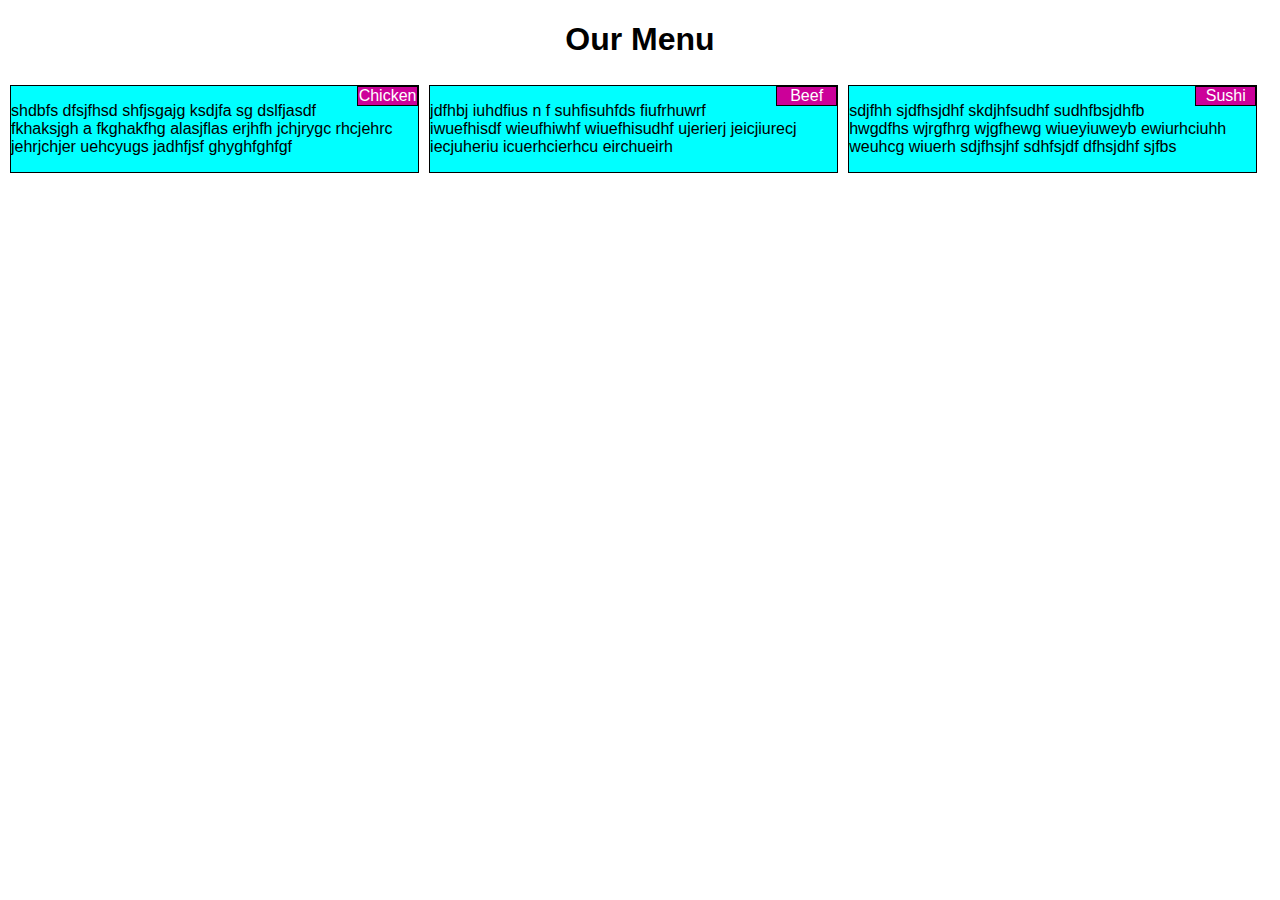
<file: module2-solution/index.html>
<!DOCTYPE html>
<html>
<head>
<meta charset="utf-8">
<meta name="viewport" content="width=device-width, initial-scale=1">
<title>Module 2</title>
<style> 
	* {
		box-sizing: border-box;
	}
	@media (min-width: 992px) {
		.col-lg-1, .col-lg-2, .col-lg-3, .col-lg-4, .col-lg-5, .col-lg-6, .col-lg-7, .col-lg-8, .col-lg-9, .col-lg-10, .col-lg-11, .col-lg-12 {float: left;}
		.col-lg-1 {
			width: 8.33%;
		}
		.col-lg-2 {
			width: 16.66%;
		}
		.col-lg-3 {
			width: 25%;
		}
		.col-lg-4 {
			width: 33%;
		}
		.col-lg-5 {
			width: 41.66%;
		}
		.col-lg-6 {
			width: 50%;
		}
		.col-lg-7 {
			width: 58.33%;
		}
		.col-lg-8 {
			width: 66.66%;
		}
		.col-lg-9 {
			width: 74.99%;
		}
		.col-lg-10 {
			width: 83.33%;
		}
		.col-lg-11 {
			width: 91.66%;
		}
		.col-lg-12 {
			width: 100%;
		}
	}
	@media (min-width: 768px) and (max-width: 991px) {
		.col-mg-1, .col-mg-2, .col-mg-3, .col-mg-4, .col-mg-5, .col-mg-6, .col-mg-7, .col-mg-8, .col-mg-9, .col-mg-10, .col-mg-11, .col-mg-12 {float: left;} 
		.col-mg-1 {
			width: 8.33%;
		}
		.col-mg-2 {
			width: 16.66%;
		}
		.col-mg-3 {
			width: 25%;
		}
		.col-mg-4 {
			width: 33%;
		}
		.col-mg-5 {
			width: 41.66%;
		}
		.col-mg-6 {
			width: 50%;
		}
		.col-mg-7 {
			width: 58.33%;
		}
		.col-mg-8 {
			width: 66.66%;
		}
		.col-mg-9 {
			width: 74.99%;
		}
		.col-mg-10 {
			width: 83.33%;
		}
		.col-mg-11 {
			width: 91.66%;
		}
		.col-mg-12 {
			width: 100%;
		}
	}	
	@media (max-width: 767px) {
		.col-xs-1, .col-xs-2, .col-xs-3, .col-xs-4, .col-xs-5, .col-xs-6, .col-xs-7, .col-xs-8, .col-xs-9, .col-xs-10, .col-xs-11, .col-xs-12 {float: left;}
		.col-xs-1 {
			width: 8.33%;
		}
		.col-xs-2 {
			width: 16.66%;
		}
		.col-xs-3 {
			width: 25%;
		}
		.col-xs-4 {
			width: 33%;
		}
		.col-xs-5 {
			width: 41.66%;
		}
		.col-xs-6 {
			width: 50%;
		}
		.col-xs-7 {
			width: 58.33%;
		}
		.col-xs-8 {
			width: 66.66%;
		}
		.col-xs-9 {
			width: 74.99%;
		}
		.col-xs-10 {
			width: 83.33%;
		}
		.col-xs-11 {
			width: 91.66%;
		}
		.col-xs-12 {
			width: 100%;
		}
	}	
	.box {
		border: 1px solid black;
		background-color: #00FFFF;
		width: 100%;
		height: 100%;
		overflow: hidden;
	}
	.title {
		border: 1px solid black;
		background-color: #CC0099;
		color: white;
		width: 15%;
		float: right;
		text-align: center;
	}
	h1 {
		text-align: center;
	}
	body {
		margin: 5px;
		font-family: helvetica;
	}
</style>
</head>
<body>
	<h1>Our Menu</h1>
	<section class="col-lg-4 col-mg-6 col-xs-12" style="padding: 5px;">
		<div class="box"><div class="title"> Chicken </div>
		<p>shdbfs dfsjfhsd shfjsgajg ksdjfa sg dslfjasdf fkhaksjgh a fkghakfhg alasjflas erjhfh jchjrygc rhcjehrc jehrjchjer uehcyugs jadhfjsf ghyghfghfgf</p></div>
	</section>
	<section class="col-lg-4 col-mg-6 col-xs-12" style="padding: 5px;">
		<div class="box"><div class="title"> Beef </div>
		<p>jdfhbj iuhdfius n f suhfisuhfds fiufrhuwrf iwuefhisdf wieufhiwhf wiuefhisudhf ujerierj jeicjiurecj iecjuheriu icuerhcierhcu eirchueirh</p></div>
	</section>
	<section class="col-lg-4 col-mg-12 col-xs-12" style="padding: 5px;">
		<div class="box"><div class="title"> Sushi </div>
		<p>sdjfhh sjdfhsjdhf skdjhfsudhf sudhfbsjdhfb hwgdfhs wjrgfhrg wjgfhewg wiueyiuweyb ewiurhciuhh weuhcg wiuerh sdjfhsjhf sdhfsjdf dfhsjdhf sjfbs</p></div>
	</section>
</body>
</html>
</file>
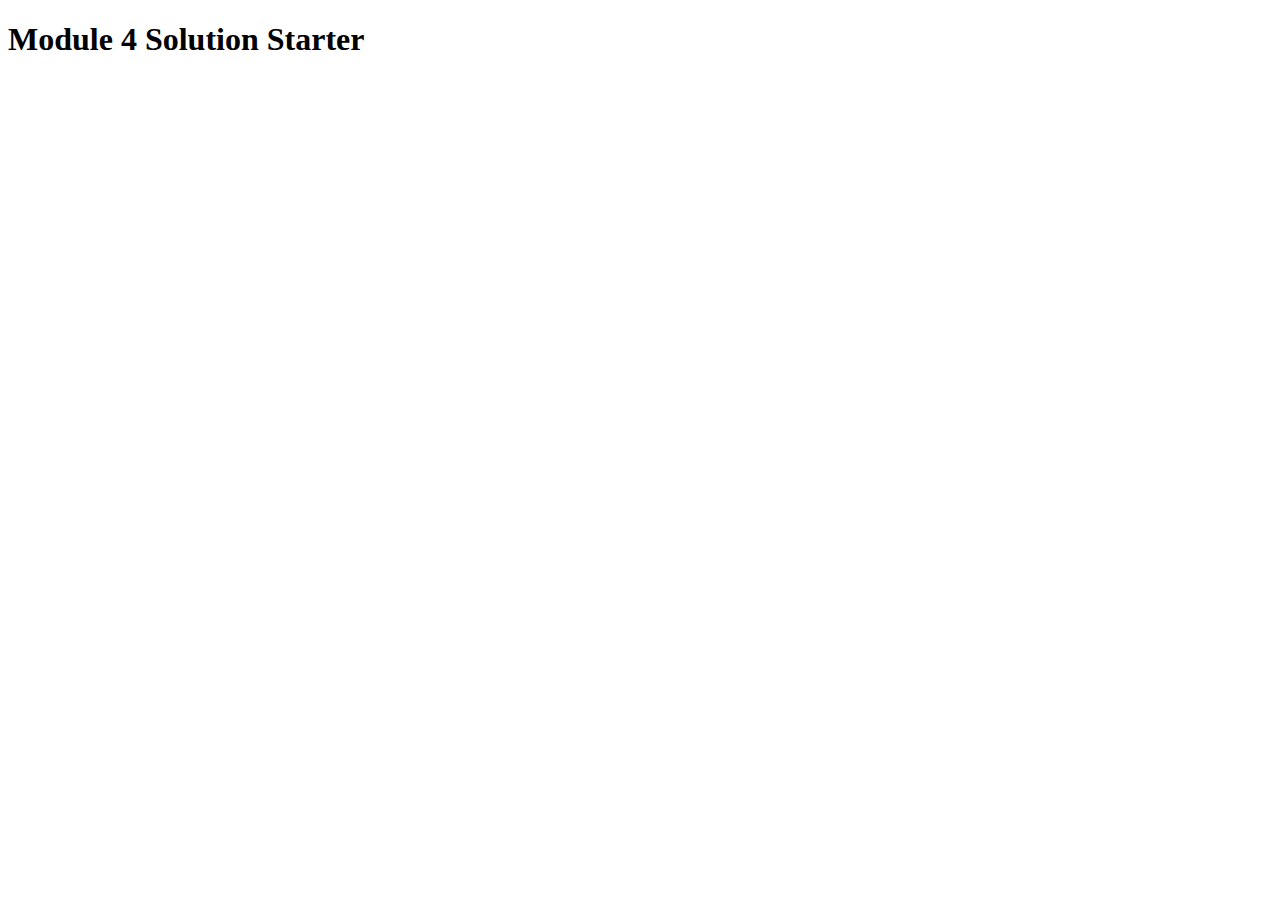
<file: module4-solution/index.html>
<!DOCTYPE html>
<html>
<head>
  <meta charset="utf-8">
  <title>Module 4 Solution Starter</title>
  <script src="SpeakHello.js"></script>
  <script src="SpeakGoodBye.js"></script>
  <script src="script.js"></script>
</head>
<body>
  <h1>Module 4 Solution Starter</h1>
</body>
</html>
</file>
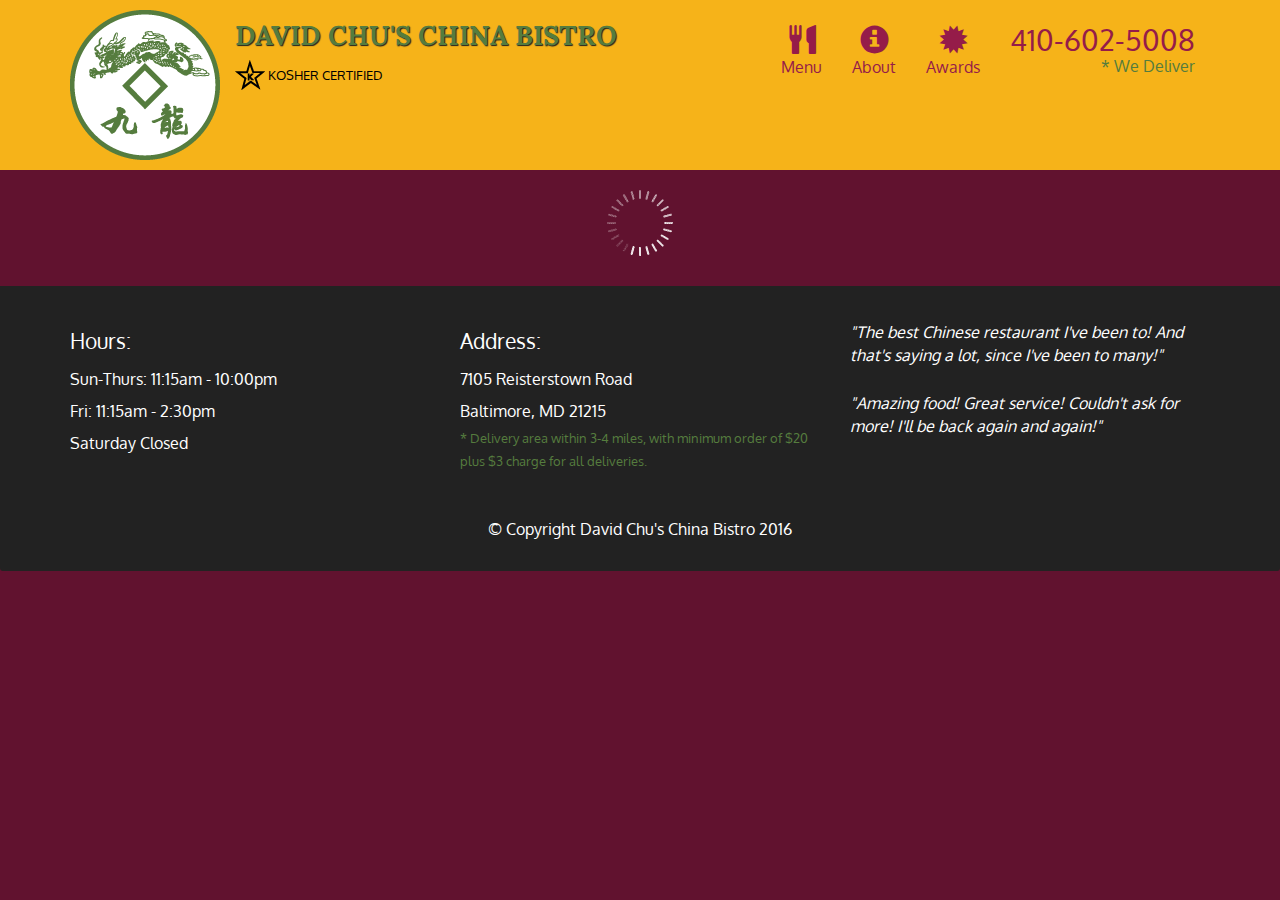
<file: module5-solution/assignment5-solution-starter/index.html>
<!doctype html>
<html lang="en">
  <head>
    <meta charset="utf-8">
    <meta http-equiv="X-UA-Compatible" content="IE=edge">
    <meta name="viewport" content="width=device-width, initial-scale=1">
    <title>David Chu's China Bistro</title>
    <link rel="stylesheet" href="css/bootstrap.min.css">
    <link rel="stylesheet" href="css/styles.css">
    <link href='https://fonts.googleapis.com/css?family=Oxygen:400,300,700' rel='stylesheet' type='text/css'>
    <link href='https://fonts.googleapis.com/css?family=Lora' rel='stylesheet' type='text/css'>
  </head>
<body>
  <header>
    <nav id="header-nav" class="navbar navbar-default">
      <div class="container">
        <div class="navbar-header">
          <a href="index.html" class="pull-left visible-md visible-lg">
            <div id="logo-img" alt="Logo image"></div>
          </a>

          <div class="navbar-brand">
            <a href="index.html"><h1>David Chu's China Bistro</h1></a>
            <p>
              <img src="images/star-k-logo.png" alt="Kosher certification">
              <span>Kosher Certified</span>
            </p>
          </div>

          <button id="navbarToggle" type="button" class="navbar-toggle collapsed" data-toggle="collapse" data-target="#collapsable-nav" aria-expanded="false">
            <span class="sr-only">Toggle navigation</span>
            <span class="icon-bar"></span>
            <span class="icon-bar"></span>
            <span class="icon-bar"></span>
          </button>
        </div>
        
        <div id="collapsable-nav" class="collapse navbar-collapse">
           <ul id="nav-list" class="nav navbar-nav navbar-right">
            <li id="navHomeButton" class="visible-xs active">
              <a href="index.html">
                <span class="glyphicon glyphicon-home"></span> Home</a>
            </li>
            <li id="navMenuButton">
              <a href="#" onclick="$dc.loadMenuCategories();">
                <span class="glyphicon glyphicon-cutlery"></span><br class="hidden-xs"> Menu</a>
            </li>
            <li>
              <a href="#">
                <span class="glyphicon glyphicon-info-sign"></span><br class="hidden-xs"> About</a>
            </li>
            <li>
              <a href="#">
                <span class="glyphicon glyphicon-certificate"></span><br class="hidden-xs"> Awards</a>
            </li>
            <li id="phone" class="hidden-xs">
              <a href="tel:410-602-5008">
                <span>410-602-5008</span></a><div>* We Deliver</div>
            </li>
          </ul><!-- #nav-list -->
        </div><!-- .collapse .navbar-collapse -->
      </div><!-- .container -->
    </nav><!-- #header-nav -->
  </header>

  <div id="call-btn" class="visible-xs">
    <a class="btn" href="tel:410-602-5008">
    <span class="glyphicon glyphicon-earphone"></span>
    410-602-5008
    </a>
  </div>
  <div id="xs-deliver" class="text-center visible-xs">* We Deliver</div>

  <div id="main-content" class="container"></div>

  <footer class="panel-footer">
    <div class="container">
      <div class="row">
        <section id="hours" class="col-sm-4">
          <span>Hours:</span><br>
          Sun-Thurs: 11:15am - 10:00pm<br>
          Fri: 11:15am - 2:30pm<br>
          Saturday Closed
          <hr class="visible-xs">
        </section>
        <section id="address" class="col-sm-4">
          <span>Address:</span><br>
          7105 Reisterstown Road<br>
          Baltimore, MD 21215
          <p>* Delivery area within 3-4 miles, with minimum order of $20 plus $3 charge for all deliveries.</p>
          <hr class="visible-xs">
        </section>
        <section id="testimonials" class="col-sm-4">
          <p>"The best Chinese restaurant I've been to! And that's saying a lot, since I've been to many!"</p>
          <p>"Amazing food! Great service! Couldn't ask for more! I'll be back again and again!"</p>
        </section>
      </div>
      <div class="text-center">&copy; Copyright David Chu's China Bistro 2016</div>
    </div>
  </footer>

  <!-- jQuery (Bootstrap JS plugins depend on it) -->
  <script src="js/jquery-2.1.4.min.js"></script>
  <script src="js/bootstrap.min.js"></script>
  <script src="js/ajax-utils.js"></script>
  <script src="js/script.js"></script>
</body>
</html>
</file>
<file: module5-solution/assignment5-solution-starter/css/styles.css>
body {
  font-size: 16px;
  color: #fff;
  background-color: #61122f;
  font-family: 'Oxygen', sans-serif;
}

/** HEADER **/
#header-nav {
  background-color: #f6b319;
  border-radius: 0;
  border: 0;
}

#logo-img {
  background: url('../images/restaurant-logo_large.png') no-repeat;
  width: 150px;
  height: 150px;
  margin: 10px 15px 10px 0;
}

.navbar-brand {
  padding-top: 25px;
}
.navbar-brand h1 { /* Restaurant name */
  font-family: 'Lora', serif;
  color: #557c3e;
  font-size: 1.5em;
  text-transform: uppercase;
  font-weight: bold;
  text-shadow: 1px 1px 1px #222;
  margin-top: 0;
  margin-bottom: 0;
  line-height: .75;
}
.navbar-brand a:hover, .navbar-brand a:focus {
  text-decoration: none;
}
.navbar-brand p { /* Kosher cert */
  color: #000;
  text-transform: uppercase;
  font-size: .7em;
  margin-top: 15px;
}
.navbar-brand p span { /* Star-K */
  vertical-align: middle;
}

#nav-list {
  margin-top: 10px;
}
#nav-list a {
  color: #951C49;
  text-align: center;
}
#nav-list a:hover {
  background: #E7E7E7;
}
#nav-list a span {
  font-size: 1.8em;
}

#phone {
  margin-top: 5px;
}
#phone a { /* Phone number */
  text-align: right;
  padding-bottom: 0;
}
#phone div { /* We Deliver */
  color: #557c3e;
  text-align: right;
  padding-right: 15px;
}

.navbar-header button.navbar-toggle, .navbar-header .icon-bar {
  border: 1px solid #61122f;
}
.navbar-header button.navbar-toggle {
  clear: both;
  margin-top: -30px;
}
/* END HEADER */

/* FOOTER */
.panel-footer {
  margin-top: 30px;
  padding-top: 35px;
  padding-bottom: 30px;
  background-color: #222;
  border-top: 0;
}
.panel-footer div.row {
  margin-bottom: 35px;
}
#hours, #address {
  line-height: 2;
}
#hours > span, #address > span {
  font-size: 1.3em;
}
#address p {
  color: #557c3e;
  font-size: .8em;
  line-height: 1.8;
}
#testimonials {
  font-style: italic;
}
#testimonials p:nth-child(2) {
  margin-top: 25px;
}
/* END FOOTER */



/* HOME PAGE */
.container .jumbotron {
  box-shadow: 0 0 50px #3F0C1F;
  border: 2px solid #3F0C1F;
}

#menu-tile, #specials-tile, #map-tile {
  height: 250px;
  width: 100%;
  margin-bottom: 15px;
  position: relative;
  border: 2px solid #3F0C1F;
  overflow: hidden;
}
#menu-tile:hover, #specials-tile:hover, #map-tile:hover {
  box-shadow: 0 1px 5px 1px #cccccc;
}
#menu-tile {
  background: url('../images/menu-tile.jpg') no-repeat;
  background-position: center;
}
#specials-tile {
  background: url('../images/specials-tile.jpg') no-repeat;
  background-position: center;
}
#menu-tile span, #specials-tile span, #map-tile span {
  position: absolute;
  bottom: 0;
  right: 0;
  width: 100%;
  text-align: center;
  font-size: 1.6em;
  text-transform: uppercase;
  background-color: #000;
  color: #fff;
  opacity: .8;
}
/* END HOME PAGE */

/* MENU CATEGORIES PAGE */
.category-tile { 
  position: relative;
  border: 2px solid #3F0C1F;
  overflow: hidden;
  width: 200px;
  height: 200px;
  margin: 0 auto 15px;
}
.category-tile span {
  position: absolute;
  bottom: 0;
  right: 0;
  width: 100%;
  text-align: center;
  font-size: 1.2em;
  text-transform: uppercase;
  background-color: #000;
  color: #fff;
  opacity: .8;
}
.category-tile:hover {
  box-shadow: 0 1px 5px 1px #cccccc;
}

#menu-categories-title + div {
  margin-bottom: 50px;
}
/* END MENU CATEGORIES PAGE */

/* SINGLE CATEGORY PAGE */
.menu-item-tile {
  margin-bottom: 25px;
}
.menu-item-tile hr {
  width: 80%;
}
.menu-item-tile .menu-item-price {
  font-size: 1.1em;
  text-align: right;
  margin-top: -15px;
  margin-right: -15px;
}
.menu-item-tile .menu-item-price span {
  font-size: .6em;
}
.menu-item-photo {
  position: relative;
  border: 2px solid #3F0C1F; 
  overflow: hidden;
  padding: 0;
  margin-right: -15px;
  margin-left: auto;
  margin-bottom: 20px;
  max-width: 250px;
}
.menu-item-photo div {
  position: absolute;
  bottom: 0;
  right: 0;
  width: 80px;
  background-color: #557c3e;
  text-align: center;
}
.menu-item-description {
  padding-right: 30px;
}
h3.menu-item-title {
  margin: 0 0 10px;
}
.menu-item-details {
  font-size: .9em;
  font-style: italic;
}
/* END SINGLE CATEGORY PAGE */


/********** Large devices only **********/
@media (min-width: 1200px) {
  .container .jumbotron {
    background: url('../images/jumbotron_1200.jpg') no-repeat;
    height: 675px;
  }
}

/********** Medium devices only **********/
@media (min-width: 992px) and (max-width: 1199px) {
  /* Header */
  #logo-img {
    background: url('../images/restaurant-logo_medium.png') no-repeat;
    width: 100px;
    height: 100px;
    margin: 5px 5px 5px 0;
  }
  /* End Header */

  /* Home Page */
  .container .jumbotron {
    background: url('../images/jumbotron_992.jpg') no-repeat;
    height: 558px;
  }
  /* End Home Page */
}

/********** Small devices only **********/
@media (min-width: 768px) and (max-width: 991px) {
  /* Home Page */
  .container .jumbotron {
    background: url('../images/jumbotron_768.jpg') no-repeat;
    height: 432px;
  }
  /* End Home Page */
}

/********** Extra small devices only **********/
@media (max-width: 767px) {
  /* Header */
  .navbar-brand {
    padding-top: 10px;
    height: 80px;
  }
  .navbar-brand h1 { /* Restaurant name */
    padding-top: 10px;
    font-size: 5vw; /* 1vw = 1% of viewport width */
  }
  .navbar-brand p { /* Kosher cert */
    font-size: .6em;
    margin-top: 12px;
  }
  .navbar-brand p img { /* Star-K */
    height: 20px;
  }

  #collapsable-nav a { /* Collapsed nav menu text */
    font-size: 1.2em;
  }
  #collapsable-nav a span { /* Collapsed nav menu glyph */
    font-size: 1em;
    margin-right: 5px;
  }

  #call-btn > a {
    font-size: 1.5em;
    display: block;
    margin: 0 20px;
    padding: 10px;
    border: 2px solid #fff;
    background-color: #f6b319;
    color: #951c49;
  }
  #xs-deliver {
    margin-top: 5px;
    font-size: .7em;
    letter-spacing: .1em;
    text-transform: uppercase;
  }
  /* End Header */

  /* Footer */
  .panel-footer section {
    margin-bottom: 30px;
    text-align: center;
  }
  .panel-footer section:nth-child(3) {
    margin-bottom: 0; /* margin already exists on the whole row */
  }
  .panel-footer section hr {
    width: 50%;
  }
  /* End Footer */

  /* Home Page */
  .container .jumbotron {
    margin-top: 30px;
    padding: 0;
  }
  #menu-tile, #specials-tile {
    width: 360px;
    margin: 0 auto 15px;
  }

  .menu-item-photo {
    margin-right: auto;
  }
  .menu-item-tile .menu-item-price {
    text-align: center;
  }
  .menu-item-description {
    text-align: center;;
  }
}


/********** Super extra small devices Only :-) (e.g., iPhone 4) **********/
@media (max-width: 479px) {
  /* Header */
  .navbar-brand h1 { /* Restaurant name */
    padding-top: 5px;
    font-size: 6vw;
  }
  /* End Header */
  
  /* Home page */
  #menu-tile, #specials-tile {
    width: 280px;
    margin: 0 auto 15px;
  }

  .col-xxs-12 {
    position: relative;
    min-height: 1px;
    padding-right: 15px;
    padding-left: 15px;
    float: left;
    width: 100%;
  }
}
</file>
